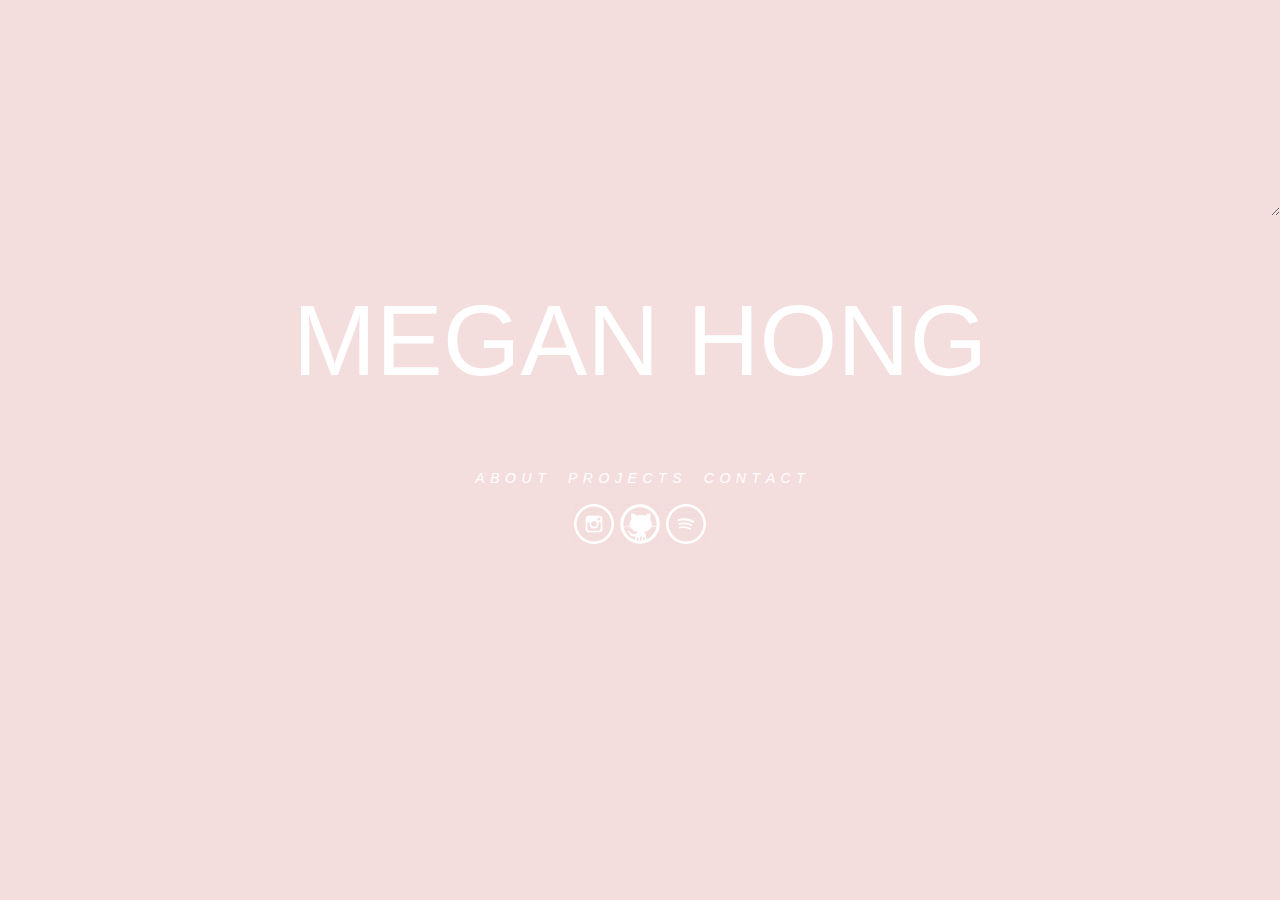
<file: index.html>
<!DOCTYPE html>
<html>
  <head>
    <title>Megan Hong</title>
    <meta charset="utf-8" />
    <meta name="viewport" content="width=device-width, minimum-scale=1, maximum-scale=1, user-scalable=no">
    <link href="style.css" type="text/css" rel="stylesheet">
  </head>

  <body>
    <p class="flex-center">
      <h1> MEGAN HONG</h1>

      <div><a href="about.html"> a b o u t</a> &nbsp&nbsp <a href=""> p r o j e c t s</a> &nbsp&nbsp <a href="contact.html"> c o n t a c t </a></div>
    </p>
    <div class="connect">
        <a href="https://www.instagram.com/megshong/" target="_blank"> <img src="./images/white-instagram-2-40.png"></a>
        <a href="https://github.com/megshong" target="_blank"> <img src="./images/white-github-40.png"></a>
        <a href="https://open.spotify.com/user/megannhong" target="_blank"> <img src="./images/white-spotify-40.png"></a>
      </div>



  </body>
</html>
</file>
<file: style.css>
body {
    background-color: #f4dddd;
    margin: 0;
    padding: 0;
    background-color: #f4dddd; -webkit-animation: pulse 30s infinite alternate;
}


.flex-center {
  display: flex;
  flex-direction: column;
  justify-content: center;
  height: 200px;
  resize: vertical;
  overflow: auto;
}
.flex-center p {
  margin: 0;
  padding: 0;
}


a:link{
  color: white;
  text-decoration: none;
}
a:hover{
  text-decoration: none;
}
a:visited{
  text-decoration: none;
  color: white;
}

div{
  font-family: Arial, Helvetica, sans-serif;
	font-size: 20px;
  font-style: italic;
	font-variant: small-caps;
  font-weight: lighter;
  text-align: center;
}

h1 {
  font-family: Impact,sans-serif;
  font-variant: small-caps;
  font-weight: lighter;
  font-size: 100px;
  text-align: center;
  color: #fff;
}

@-webkit-keyframes pulse {
  0% {background-color: #f4dddd}
  33% {background-color: #7ed9ed}
  67% {background-color: #f7cbd8 }
  100% {background-color: #f4dddd}
}
</file>
